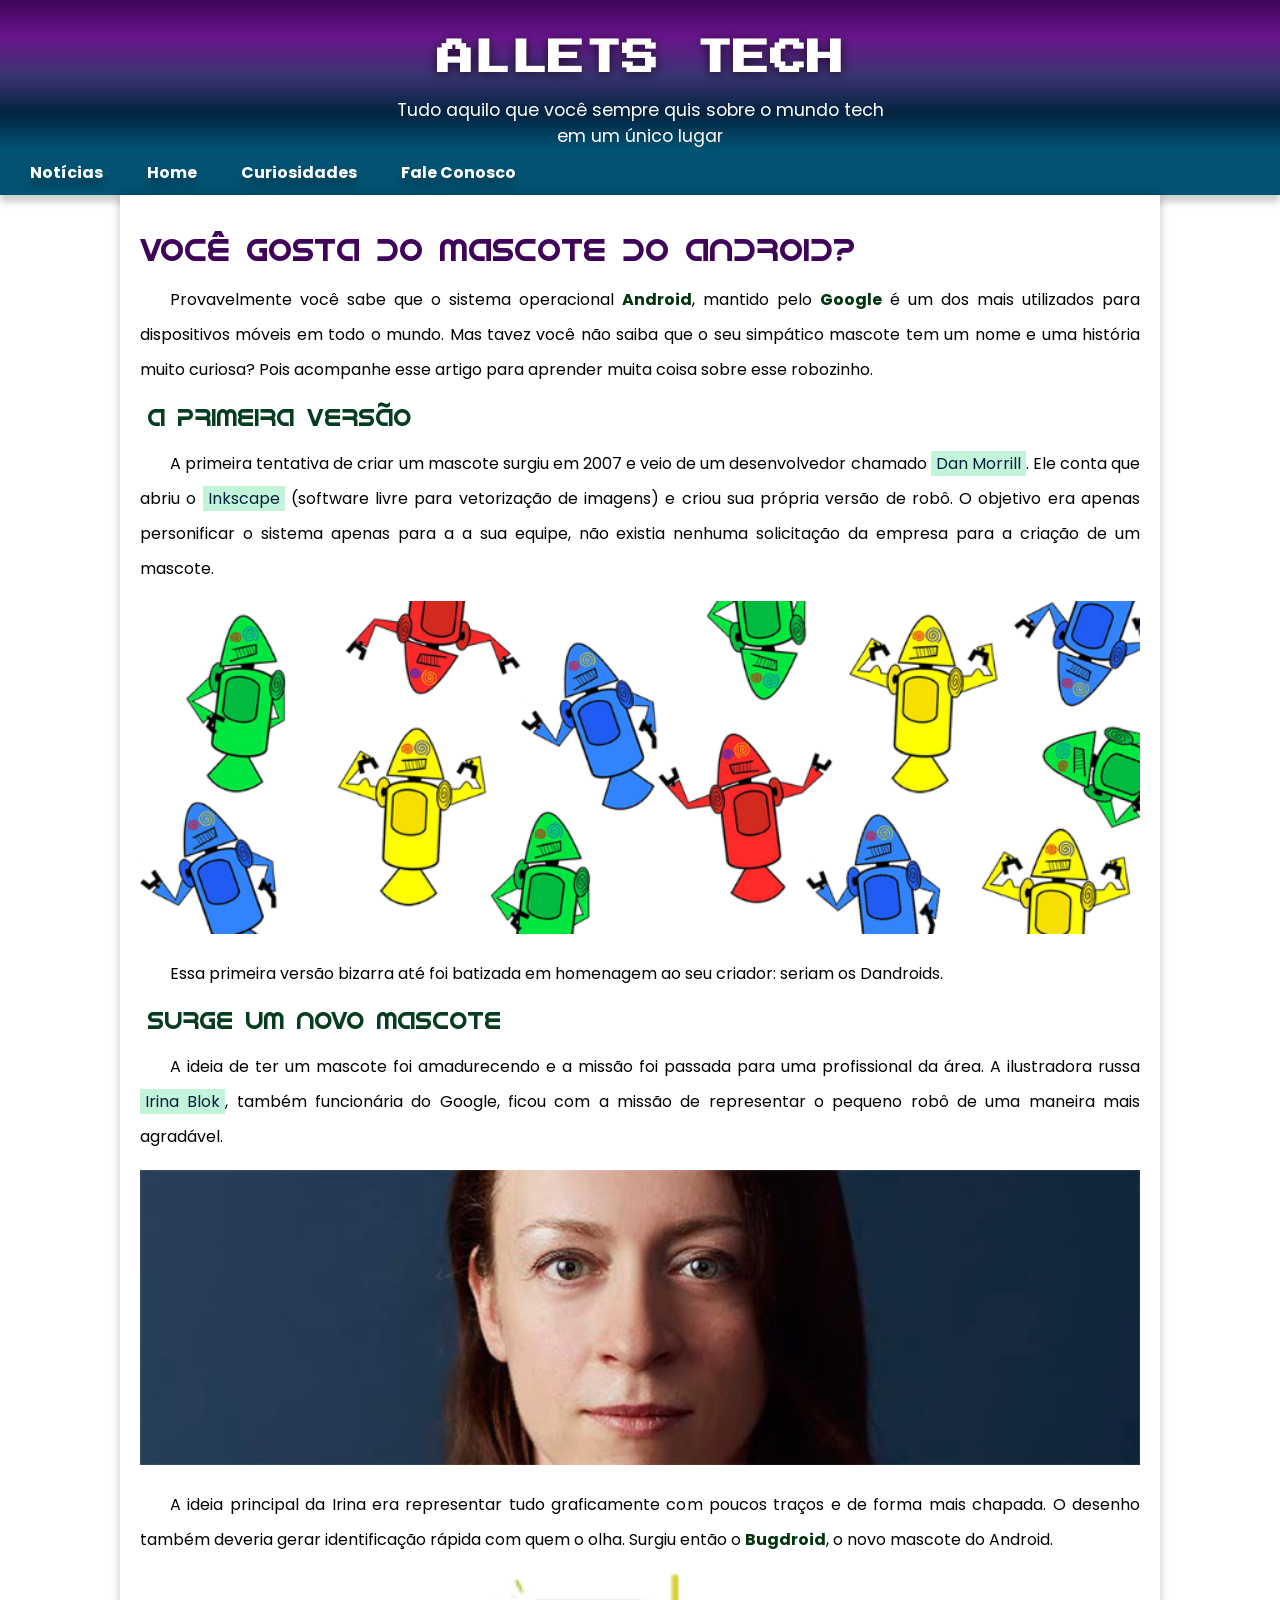
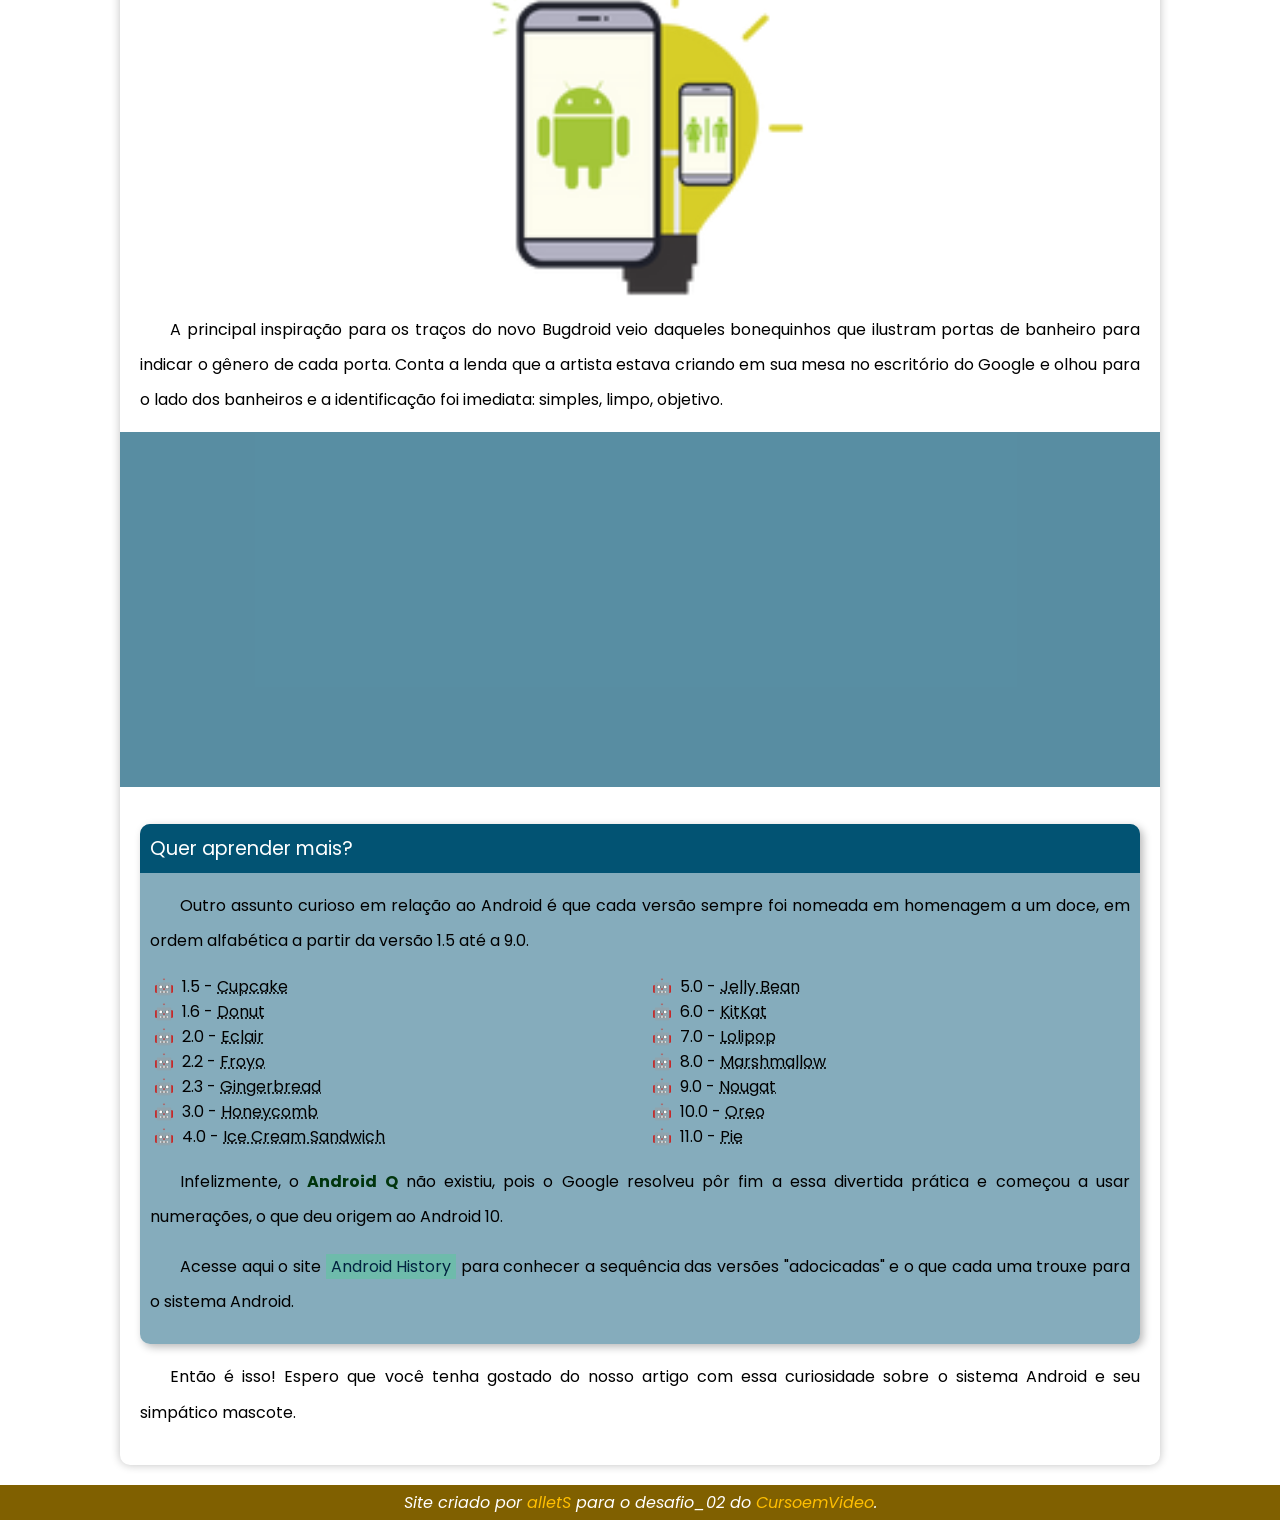
<file: index.html>
<!DOCTYPE html>
<html lang="pt-br">

<head>
    <meta charset="UTF-8">
    <meta http-equiv="X-UA-Compatible" content="IE=edge">
    <meta name="viewport" content="width=device-width, initial-scale=1.0">
    <title>Como surgiu o mascote do Android?</title>
    <link rel="shortcut icon" href="imagesallets/favicon_s.ico" type="image/x-icon">
    <link rel="stylesheet" href="style_s.css">
</head>

<body>
    <header>
        <h1>alletS tech</h1>
        <p>Tudo aquilo que você sempre quis sobre o mundo tech em um único lugar</p>
    </header>
    <nav>
        <a href="#">Notícias</a>
        <a href="#">Home</a>
        <a href="#">Curiosidades</a>
        <a href="#">Fale Conosco</a>
    </nav>
    <main>
        <article>
            <p>
                <h1>Você gosta do mascote do Android?</h1>

                <p>
                    Provavelmente você sabe que o sistema operacional <strong>Android</strong>, mantido pelo
                    <strong>Google</strong> é um dos mais utilizados
                    para dispositivos móveis em todo o mundo. Mas tavez você não saiba que o seu simpático mascote tem
                    um
                    nome e uma história muito curiosa? Pois acompanhe esse artigo para aprender muita coisa sobre esse
                    robozinho.
                </p>

                <h2>A primeira versão</h2>

                <p>
                    A primeira tentativa de criar um mascote surgiu em 2007 e veio de um desenvolvedor chamado <a
                        href="https://androidcommunity.com/dan-morrill-shows-us-the-android-mascot-that-almost-was-20130103/"
                        target="_blank">Dan Morrill</a>.
                    Ele conta que abriu o <a href="https://inkscape.org/pt-br/" target="_blank">Inkscape</a> (software
                    livre para vetorização de imagens) e criou sua própria versão
                    de robô. O objetivo era apenas personificar o sistema apenas para a a sua equipe, não existia
                    nenhuma
                    solicitação da empresa para a criação de um mascote.
                </p>

                <picture>
                    <source media="(max-width: 800px)" srcset="imagens/dan-droids-pq.png" class="pq">
                    <img src="imagens/bugdroid.png" alt="Primeiro mascote do android"></img>
                </picture>

                <p>Essa primeira versão bizarra até foi batizada em homenagem ao seu criador: seriam os Dandroids.</p>

                <h2>Surge um novo mascote</h2>

                <p>
                    A ideia de ter um mascote foi amadurecendo e a missão foi passada para uma profissional da área. A
                    ilustradora russa <a href="https://www.irinablok.com/" target="_blank">Irina Blok</a>, também
                    funcionária do Google, ficou com a missão de representar o pequeno
                    robô de uma maneira mais agradável.
                </p>

                <picture>
                    <source media="(max-width: 800px)" srcset="imagens/irina-blok-pq.jpg">
                    <img src="imagens/irina-blok.jpg" alt="Criadora do Bugdroid"></img>
                </picture>

                <p>
                    A ideia principal da Irina era representar tudo graficamente com poucos traços e de forma mais
                    chapada.
                    O desenho também deveria gerar identificação rápida com quem o olha. Surgiu então o
                    <strong>Bugdroid</strong>, o novo
                    mascote do Android.
                </p>

                <img src="imagesallets/droid_irina.png" alt="Bugdroid" class="pq">

                <p>
                    A principal inspiração para os traços do novo Bugdroid veio daqueles bonequinhos que ilustram portas
                    de
                    banheiro para indicar o gênero de cada porta. Conta a lenda que a artista estava criando em sua mesa
                    no escritório do Google e olhou para o lado dos banheiros e a identificação foi imediata: simples,
                    limpo,
                    objetivo.
                </p>

                <div class="video">
                    <iframe width="560" height="315" src="https://www.youtube.com/embed/l2UDgpLz20M"
                        title="YouTube video player" frameborder="0"
                        allow="accelerometer; autoplay; clipboard-write; encrypted-media; gyroscope; picture-in-picture"
                        allowfullscreen>
                    </iframe>
                </div>

                <aside>
                    <h3>Quer aprender mais?</h3>

                    <p>Outro assunto curioso em relação ao Android é que cada versão sempre foi nomeada em homenagem a
                        um doce, em ordem alfabética a partir da versão 1.5 até a 9.0.</p>

                    <ul>
                        <li> 1.5 - <abbr title="Bolo de copo">Cupcake</abbr></li>
                        <li> 1.6 - <abbr title="Rosquinha">Donut</abbr></li>
                        <li> 2.0 - <abbr title="Bomba">Eclair</abbr></li>
                        <li> 2.2 - <abbr title="Iogurte Congelado">Froyo</abbr></li>
                        <li> 2.3 - <abbr title="Biscoito de Gengibre">Gingerbread</abbr></li>
                        <li> 3.0 - <abbr title="Favo de Mel">Honeycomb</abbr></li>
                        <li> 4.0 - <abbr title="Sanduiche de Sorvete">Ice Cream Sandwich</abbr></li>
                        <li> 5.0 - <abbr title="Jujuba">Jelly Bean</abbr></li>
                        <li> 6.0 - <abbr title="KitKat">KitKat</abbr></li>
                        <li> 7.0 - <abbr title="Pirulito">Lolipop</abbr></li>
                        <li> 8.0 - <abbr title="Marshmallow">Marshmallow</abbr></li>
                        <li> 9.0 - <abbr title="Torrone">Nougat</abbr></li>
                        <li> 10.0 - <abbr title="Oreo">Oreo</abbr></li>
                        <li> 11.0 - <abbr title="Torta">Pie</abbr></li>
                    </ul>

                    <p>
                        Infelizmente, o <strong>Android Q</strong> não existiu, pois o Google resolveu pôr fim a essa
                        divertida prática e começou a usar numerações, o que deu origem ao Android 10.
                    </p>

                    <p>Acesse aqui o site <a href="https://www.android.com/" target="_blank">Android History</a> para
                        conhecer a sequência das versões "adocicadas" e o que cada uma trouxe para o sistema Android.
                    </p>
                </aside>


                <p>
                    Então é isso! Espero que você tenha gostado do nosso artigo com essa curiosidade sobre o sistema
                    Android
                    e seu simpático mascote.
                </p>


        </article>
    </main>
    <footer>
        <p> Site criado por 
            <a href="https://github.com/alletsc" target="_blank">alletS</a> para o desafio_02 do <a
                href="https://www.youtube.com/channel/UCrWvhVmt0Qac3HgsjQK62FQ" target="_blank">CursoemVideo</a>.
        </p>
    </footer>
</body>

</html>
</file>
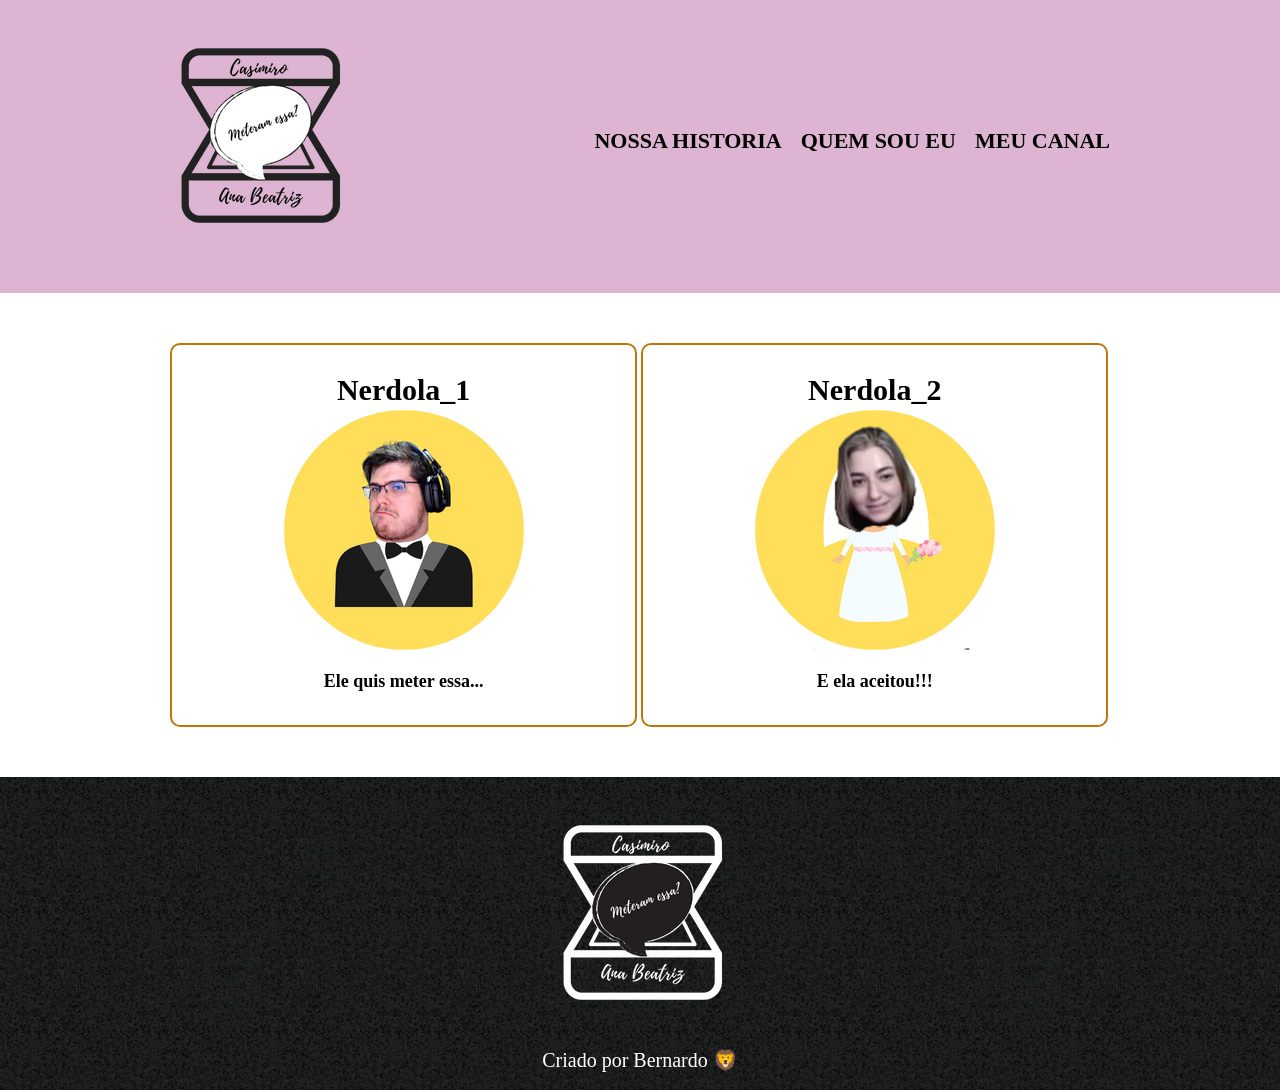
<file: 002_start/html_2/convite_caze/caze_bernardo.html>
<!DOCTYPE html>
<html lang="pt-br">

<head>
    <meta charset="UTF-8">
    <meta http-equiv="X-UA-Compatible" content="IE=edge">
    <meta name="viewport" content="width=device-width, initial-scale=1.0">
    <link rel="stylesheet" href="reset.css">
    <link rel="stylesheet" href="style.css">
    <link rel="shortcut icon" href="fav/favicon.ico" type="image/x-icon">
    <title>Cazemento</title>
</head>

<body>
    <header>
        <div class="caixa">
            <h1>
                <img src="imagens/black.png" alt="">
            </h1>
            <nav>
                <ul>
                    <li><a href="#">Nossa Historia</a></li>
                    <li><a href="#">Quem sou eu</a></li>
                    <li><a href="#">Meu Canal</a></li>
                </ul>
            </nav>
        </div>
    </header>

    <main>
        <ul class="noivos">
            <li>
                <h2>Nerdola_1</h2>
                <img src="imagens/noivo.png" alt="">
                <p class="noivos_texto">Ele quis meter essa... </p>

            </li>

            <li>
                <h2>Nerdola_2</h2>
                <img src="imagens/noiva.png" alt="">
                <p class="noivos_texto"> E ela aceitou!!!</p>

            </li>
        </ul>
    </main>

    <footer>
        <img src="imagens/white.png" alt="">
        <p class="footer_p"> Criado por Bernardo &#129409;</p>

    </footer>
</body>

</html>
</file>
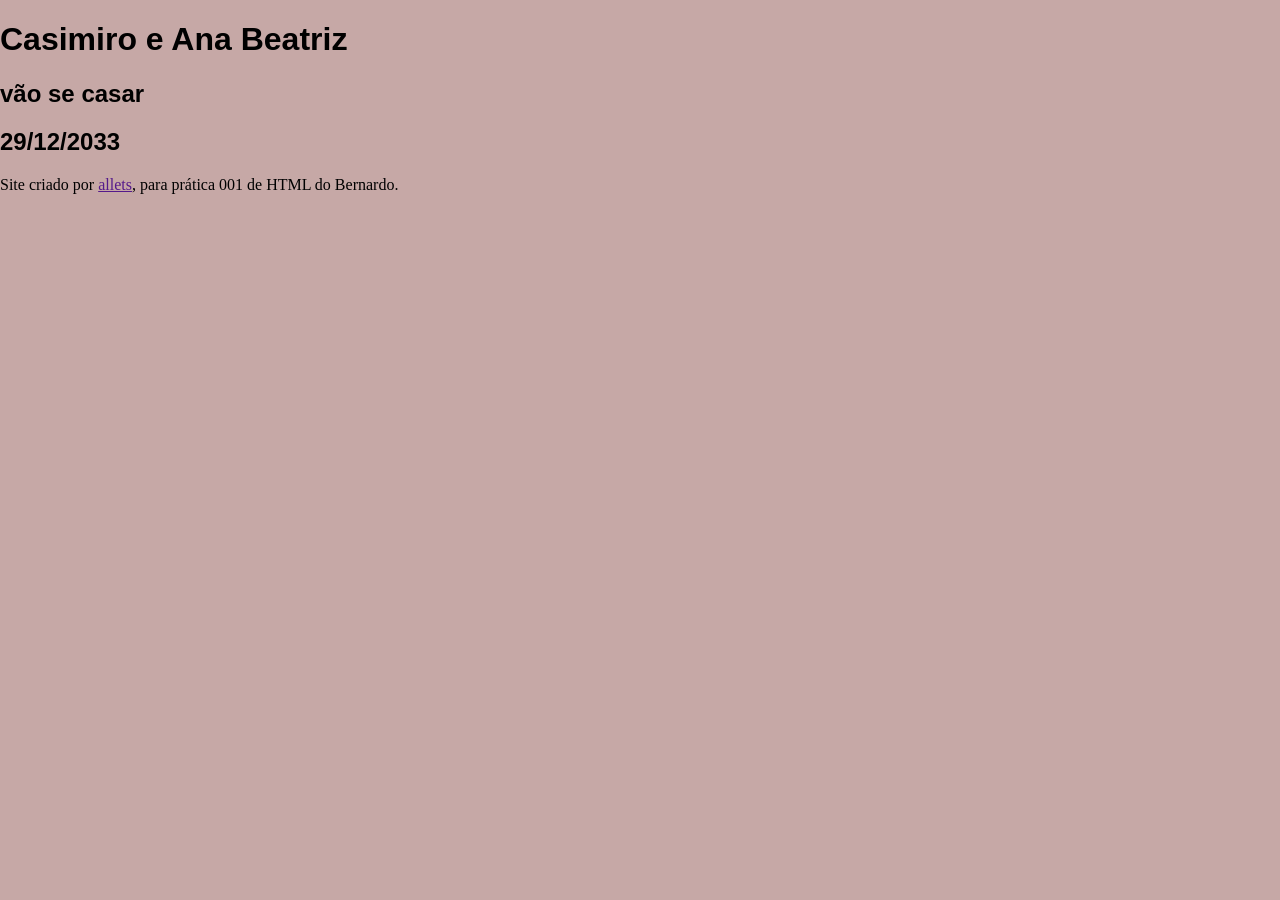
<file: 002_start/html_2/modelo001/cazemento/pag_inicial.html>
<!DOCTYPE html>
<html lang="pt-br">

<head>
    <meta charset="UTF-8">
    <meta http-equiv="X-UA-Compatible" content="IE=edge">
    <meta name="viewport" content="width=device-width, initial-scale=1.0">
    <link rel="shortcut icon" href="fav/favicon.ico" type="image/x-icon">
    <link rel="stylesheet" href="estilos/estilo.css">
    <title>CaSaMeNtO do Cazé</title>
</head>

<body>
    <header class="">
        <h1>Casimiro e Ana Beatriz</h1>
        <h2>vão se casar</h2>
        <h2>29/12/2033</h2>
    </header>

    <footer>
        Site criado por <a href="">allets</a>, para prática 001 de HTML do Bernardo.
    </footer>

</body>

</html>
</file>
<file: style_s.css>
@charset "pt-br";

/* Google fonts & font family
==================================================*/

@import url(https://fonts.googleapis.com/css?family=Poppins:400,500,600,700);

@import url('https://fonts.googleapis.com/css2?family=Open+Sans&family=Press+Start+2P&display=swap');

@font-face {
    font-family: 'android';
    src: url('fontes/idroid.otf') format("truetype");
    font-weight: normal;
}

:root {
    --cor0: #393939;
    --cor1: #ffbf00;
    --cor2: #063d1e;
    --cor3: #1a5c37;
    --cor4: #2fa866;
    --cor5: #3ddc84;
    --cor6: #c5ebd6;
    --cor7: #BF8F00;
    --cor8: #806000;

    /* typography*/

    --fonte_padrao: 'Poppins', 'Open Sans', Arial, Verdana, sans-serif;
    --fonte_destaque: 'Press Start 2P';
    --fonte_decor: 'android';
    --fonte_pop: 'Poppins';
}

* {
    margin: 0px;
    padding: 0px;
}


body {

    font-family: var(--fonte_padrao);
    font-style: normal;
}

main p {
    margin: 15px 0px 15px 0px;
    text-align: justify;
    text-indent: 30px;
    line-height: 2.2em;
}

main strong {
    color: #00350d;
    font-weight: bold;
    
}

main a {
    text-decoration: none;
    color: #022340;
    background-color: #3ddc8550;
    padding: 1px 5px;
}

main a:hover{
    text-decoration: underline;
    color:var(--cor5);
}

header {
    font-family: var(--fonte_pop);
    font-style: normal;
    background-image: linear-gradient(to bottom, #3F0359, #69168C, #3C3473, #022340, #025373);
    color: white;
    min-height: 150px;
    text-align: center;

}

header>h1 {

    font-style: normal;
   
    font-family: var(--fonte_destaque);
    font-size: 2.3em;
    color: white;
    text-transform: uppercase;
    padding-top: 40px;
    margin-bottom: 20px;
    text-shadow: 0px 2px 12px rgba(0, 0, 0, 0.664);

}

header > p {
    color: white;
    font-size: 1.1em;
    max-width: 500px;
    margin: auto;
    padding-right: 10px;
    padding-left: 10px;

}

nav {
    background-color: #025373;
    font-family: var(--fonte_pop);
    font-style: normal;
    padding: 10px;
    box-shadow: 0px 7px 7px rgba(0, 0, 0, 0.192);
    padding: 10px;
    text-shadow: 0px 7px 9px rgba(0, 0, 0, 0.363);
}

nav > a {
    color: white;
    padding: 20px;
    text-decoration: none;
    font-family: var(--fonte_pop);
    font-size: 1em;
    font-weight: bold;

    font-size: 1.2;
}

nav a:hover{
    background-color: #4c8da762;
    padding: 5px;
    border-radius: 5px;
    transition-duration: 0.3s;

}


main {
    background-color: white;
    min-width: 300px;
    max-width: 1000px;
    margin: auto;
    margin-bottom: 20px;
    border-bottom-left-radius: 10px;
    border-bottom-right-radius: 10px;
    padding: 20px;
    box-shadow: 0px 0px 10px rgba(0, 0, 0, 0.246);

}


main h1 {
    font-weight: normal;
    font-family: var(--fonte_decor), Times, serif;
    text-transform: uppercase;
    font-size: 2em;
    color: #3F0359;

}

main h2 {
    font-weight: normal;
    font-family: var(--fonte_decor);
    font-style: normal;
    font-size: 1.5em;
    color: var(--cor2);
    text-indent: 8px;


}

main img {
    width: 100%;
}

main img.pq {
    width: 50%;
    display: block;
    margin: auto;
}



iframe{

        width: 100%;
        padding-bottom: 50px;

        background-color: #025373a8;
        margin: 0px -20px 30px -20px;
        padding: 20px;
        
        position: relative;
}

p {
    color: black;
}

h3 {
    font-family: var(--fonte_pop);
    font-weight: normal;
    font-size: 1.2em;
    font-style: normal;
    color: #393939;

}

footer {

    font-style: italic;
    background-color: var(--cor8);
    color: white;
    padding: 5px;
}
aside {
    background-color: #0253737a;
    padding: 10px;
    border-radius: 10px;
    box-shadow: 3px 3px 8px rgba(0, 0, 0, 0.281);
}
aside h3{
    background-color: #025373;
    color: white;
    padding: 10px;
    margin: -10px -10px 0px -10px;
    border-radius: 10px 10px 0px 0px;

}
aside > ul {
    list-style-type: "\00A0\1F916\00A0";
    list-style-position: inside;
    columns: 2;
    
}
footer p {
    text-align: center;
    color: white;
}

footer a {
    text-decoration: none;
    color: var(--cor1);
    font-family: var(--fonte_pop);
}
</file>
<file: 002_start/html_2/convite_caze/style.css>
@charset "UTF-8";

header {
    background: rgb(221, 181, 210);
    padding: 20px 0;
}

.caixa {
    position: relative;
    width: 940px;
    margin: 0 auto;
}

nav {
    position: absolute;
    top: 110px;
    right: 0;
}

nav li {
    display: inline;
    margin: 0 10px;
    /* espaçamento */
    margin: 0 0 0 15px;
}

nav a {
    text-transform: uppercase;
    color: #000000;
    text-decoration: none;
    font-weight: bold;
    font-size: 22px;
}

nav a:hover {
    color: rgb(202, 117, 19);
    text-decoration: underline overline;
}

.noivos {
    width: 940px;
    margin: 0 auto;
    padding: 50px 0;
}

.noivos li {
    display: inline-block;
    text-align: center;
    width: 49.7%;
    vertical-align: top;
    padding: 30px 20px;
    box-sizing: border-box;
    border: 2px solid rgb(190, 118, 10);
    border-radius: 10px;
}

.noivos h2 {
    font-size: 30px;
    font-weight: bold;
    color: #000000;
}

.noivos li:hover {
    border: 2px solid rgb(175, 26, 138);

}

.noivos li:active {
    border: 4px solid rgb(13, 143, 41);
}

.noivos li:hover h2 {
    font-size: 60px;
    color: crimson;
}

.noivos_texto {
    font-size: 18px;
    color: #000000;
    line-height: 1.5;
    font-weight: bold;
    text-align: center;
    margin: 10px 0 0;
}

footer {
    text-align: center;
    background: url("imagens/bg.jpg");
    padding: 20px 0;
}

.footer_p {
    color: white;
    font-size: 20px;
    font-weight: lighter;
}
</file>
<file: 002_start/html_2/modelo001/cazemento/estilos/estilo.css>
@charset "UTF-8";

body {
  background-color: #c6a8a6;
  height: 100%;
  margin: 0;
}
h1,h2{
  font-family: "Raleway", sans-serif
}

p {
  line-height: 2
}

.bgimg, .bgimg2 {
        min-height: 100%;
        background-position: center;
        background-size: cover;
      }

.bgimg {background-image: url("https://cdn.pixabay.com/photo/2017/08/06/20/11/wedding-2595862_960_720.jpg")}
.bgimg2 {background-image: url("https://cdn.pixabay.com/photo/2018/01/09/22/51/roses-3072698_960_720.jpg")}
</file>
